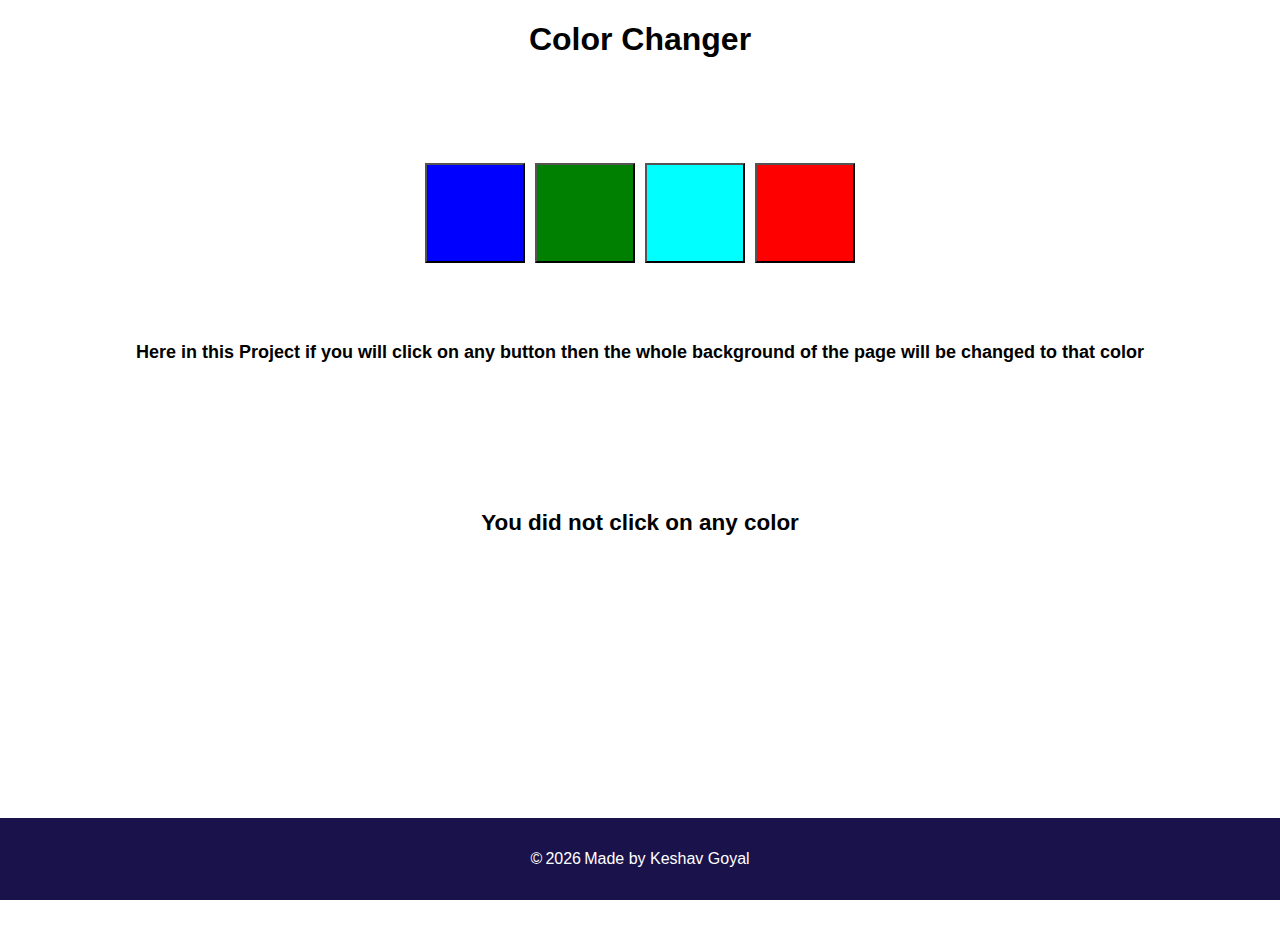
<file: 07_Projects/01_Color_Changer/index.html>
<!DOCTYPE html>
<html lang="en">

<head>
    <title>Home</title>
    <meta charset="UTF-8" />
    <meta name="viewport" content="width=device-width" />
    <link rel="stylesheet" href="style.css" />
    <script src="https://code.jquery.com/jquery-3.6.0.min.js"></script>
    <script type="module" src="changer.js"></script>
</head>

<body>
    <div class="head">
        <h1>Color Changer</h1>
    </div>
    <div class="btn">
        <button id="blue" class="box" type="button" ></button>
        <button id="green" class="box" type="button" ></button>
        <button id="aqua" class="box" type="button" ></button>
        <button id="red" class="box" type="button" ></button>
    </div>
    <div class="discribe">
        <h4>Here in this Project if you will click on any button then the whole background of the page will be changed to
            that color</h4>
    </div>
    <div class="message">
        <h3>You did not click on any color</h3>
    </div>



    <!-- Footer -->
    <div class="footer">&copy;<span id="year"> </span><span> Made by Keshav Goyal</span></div>
</body>

</html>
</file>
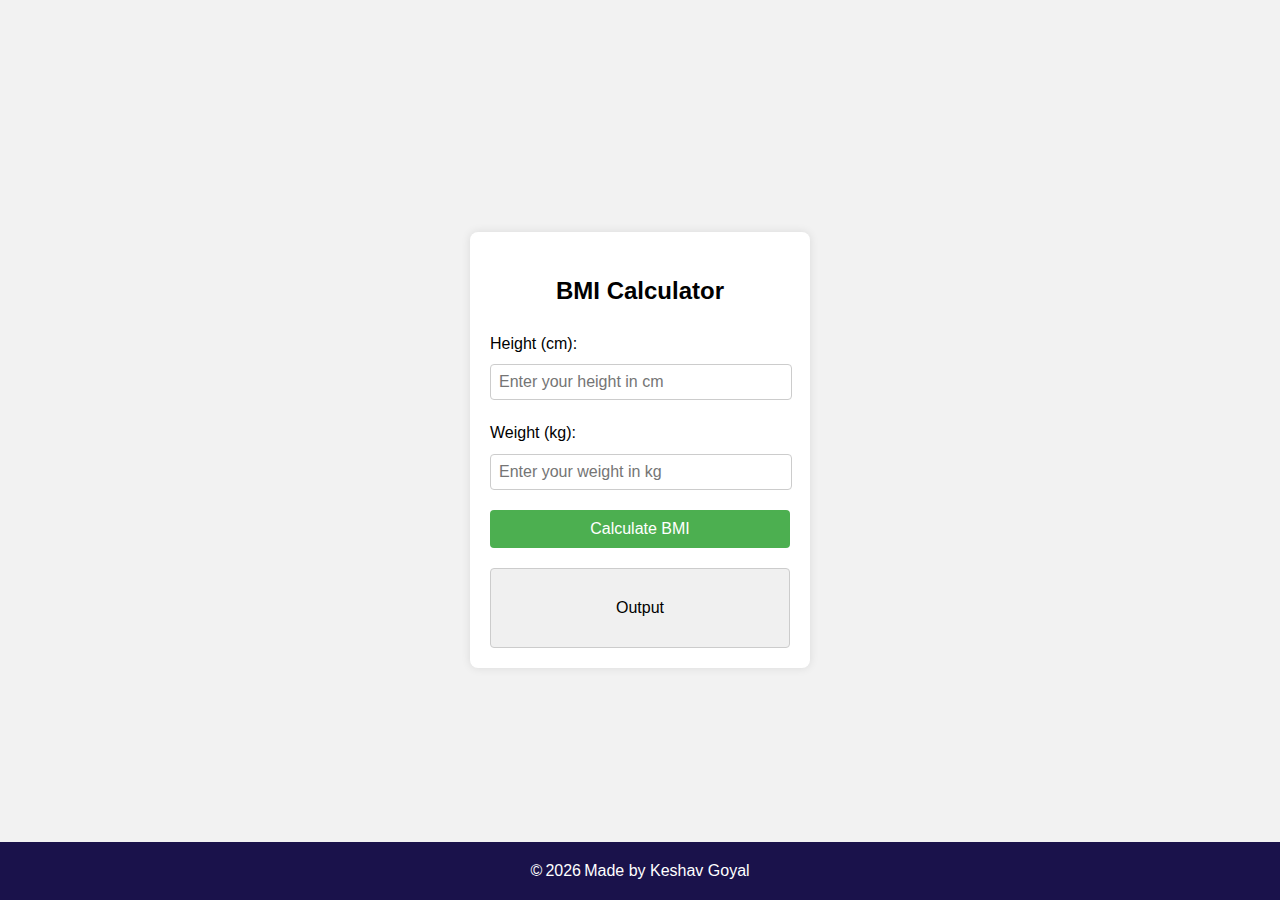
<file: 07_Projects/02_BMI_Calculator/index.html>
<!DOCTYPE html>
<html lang="en">
<head>
    <meta charset="UTF-8">
    <meta name="viewport" content="width=device-width, initial-scale=1.0">
    <title>BMI Calculator</title>
    <link rel="stylesheet" href="style.css">
    <script defer src="script.js"></script>
    <script src="https://code.jquery.com/jquery-3.6.0.min.js"></script>
</head>
<body>
    <div class="calculator-container">
        <h2>BMI Calculator</h2>
        <form id="bmiForm">
            <div class="form-group">
                <label for="height">Height (cm):</label>
                <input type="number" id="height" name="height" placeholder="Enter your height in cm" required>
            </div>
            <div class="form-group">
                <label for="weight">Weight (kg):</label>
                <input type="number" id="weight" name="weight" placeholder="Enter your weight in kg" required>
            </div>
            <div class="form-group">
                <button type="submit">Calculate BMI</button>
            </div>
        </form>
        <div class="output" id="output">
            <!-- Output will be displayed here -->
            <p>Output</p>
        </div>
    </div>


    <!-- Footer -->
    <div class="footer">&copy;<span id="year"> </span><span>Made by Keshav Goyal</span></div>
</body>
</html>
</file>
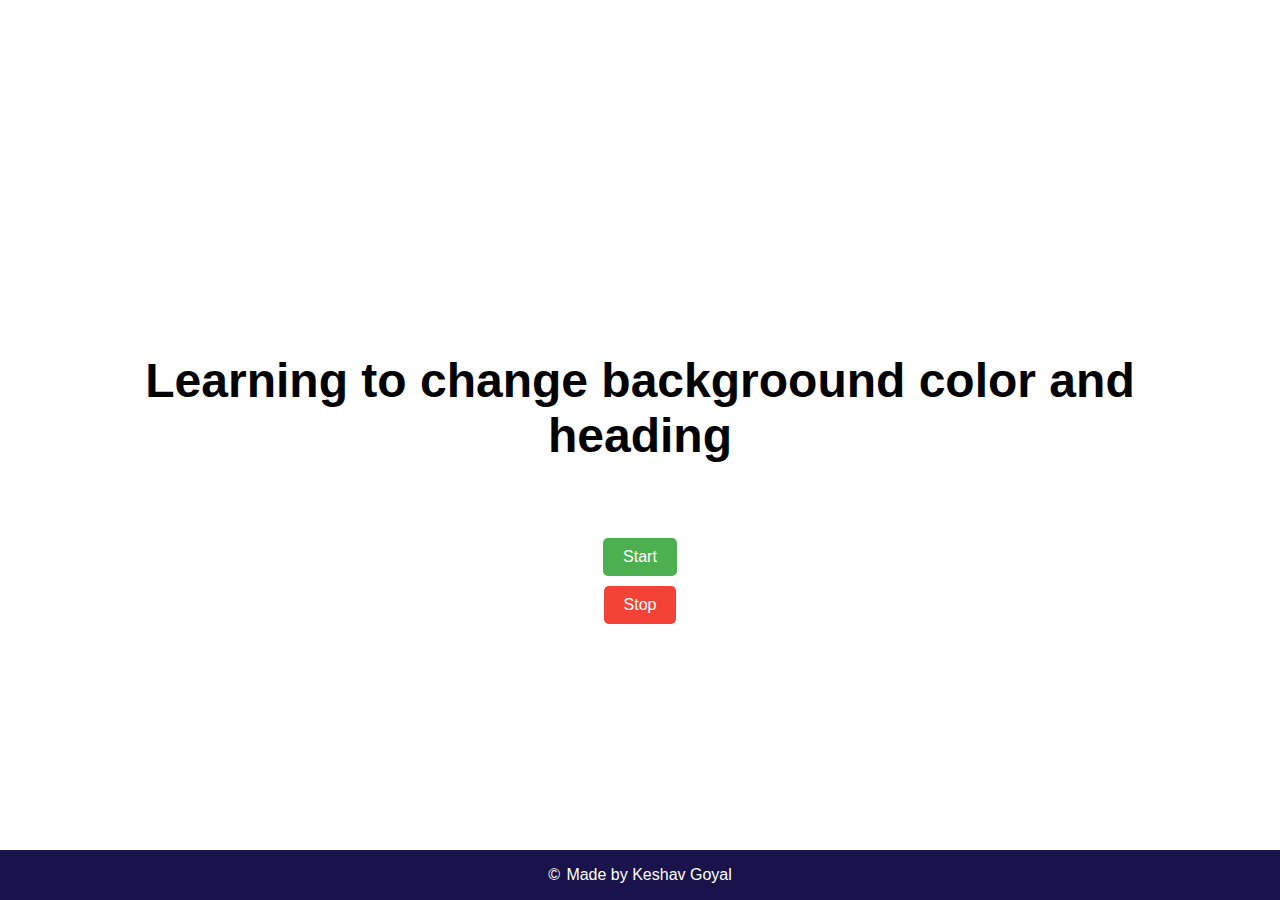
<file: 07_Projects/04_ChangeBgColor/index.html>
<!DOCTYPE html>
<html lang="en">

<head>
    <meta charset="UTF-8">
    <meta name="viewport" content="width=device-width, initial-scale=1.0">
    <title>Document</title>
    <style>
        body {
            display: flex;
            flex-direction: column;
            align-items: center;
            justify-content: center;
            height: 100vh;
            margin: 0;
            font-family: Arial, sans-serif;
            transition: background-color 0.5s;
        }

        h1 {
            text-align: center;
            padding: 50px;
            font-size: 3em;
            margin-bottom: 20px;
            transition: color 0.5s;
        }

        button {
            padding: 10px 20px;
            font-size: 1em;
            margin: 5px;
            cursor: pointer;
            border: none;
            border-radius: 5px;
            transition: background-color 0.3s, color 0.3s;
        }

        button#start {
            background-color: #4CAF50;
            color: white;
        }

        button#start:hover {
            background-color: #45a049;
        }

        button#stop {
            background-color: #f44336;
            color: white;
        }

        button#stop:hover {
            background-color: #da190b;
        }



        /* footer  */

        :root {
            box-sizing: border-box;
            margin: 0;
            padding: 0;
            font-family: system-ui, -apple-system, BlinkMacSystemFont, 'Segoe UI', Roboto, Oxygen, Ubuntu, Cantarell, 'Open Sans', 'Helvetica Neue', sans-serif;
        }

        body {
            height: 100vh;
            overflow: hidden;
        }

        .footer {
            position: absolute;
            bottom: 0;
            left: 0;
            right: 0;
            padding: 1rem;
            background: rgb(26, 18, 75);
            color: white;
            font-weight: 500;
            display: flex;
            justify-content: center;
            align-items: center;
            gap: 0.2rem;
        }
    </style>
</head>

<body>
    <h1>Learning to change backgroound color and heading</h1>
    <button id="start">Start</button>
    <button id="stop">Stop</button>


        <!-- Footer -->
        <div class="footer">&copy;<span id="year"> </span><span>Made by Keshav Goyal</span></div>
</body>
<script>
    function getRandomColor() {
        // Generate a random number between 0 and 16777215 (decimal representation of #FFFFFF)
        const randomColor = Math.floor(Math.random() * 16777216);

        // Convert the number to hexadecimal and pad with leading zeros if necessary
        const hexColor = `#${randomColor.toString(16).padStart(6, '0')}`;

        return hexColor;
    }
    let intervalId;
    document.getElementById('start').addEventListener('click', function () {
        intervalId = setInterval(() => {
            const hexcode = getRandomColor();
            document.body.style.backgroundColor = hexcode;

            const hexForh1 = getRandomColor();
            document.querySelector('h1').style.color = hexForh1;
            // console.log("keshav")
        }, 1000);
    })
    document.getElementById('stop').addEventListener('click', function () {
        clearInterval(intervalId);
    })






     // footer

     $(document).ready(function () {
        let year = document.querySelector('#year');
        year.innerText = new Date().getFullYear();
    });



</script>

</html>
</file>
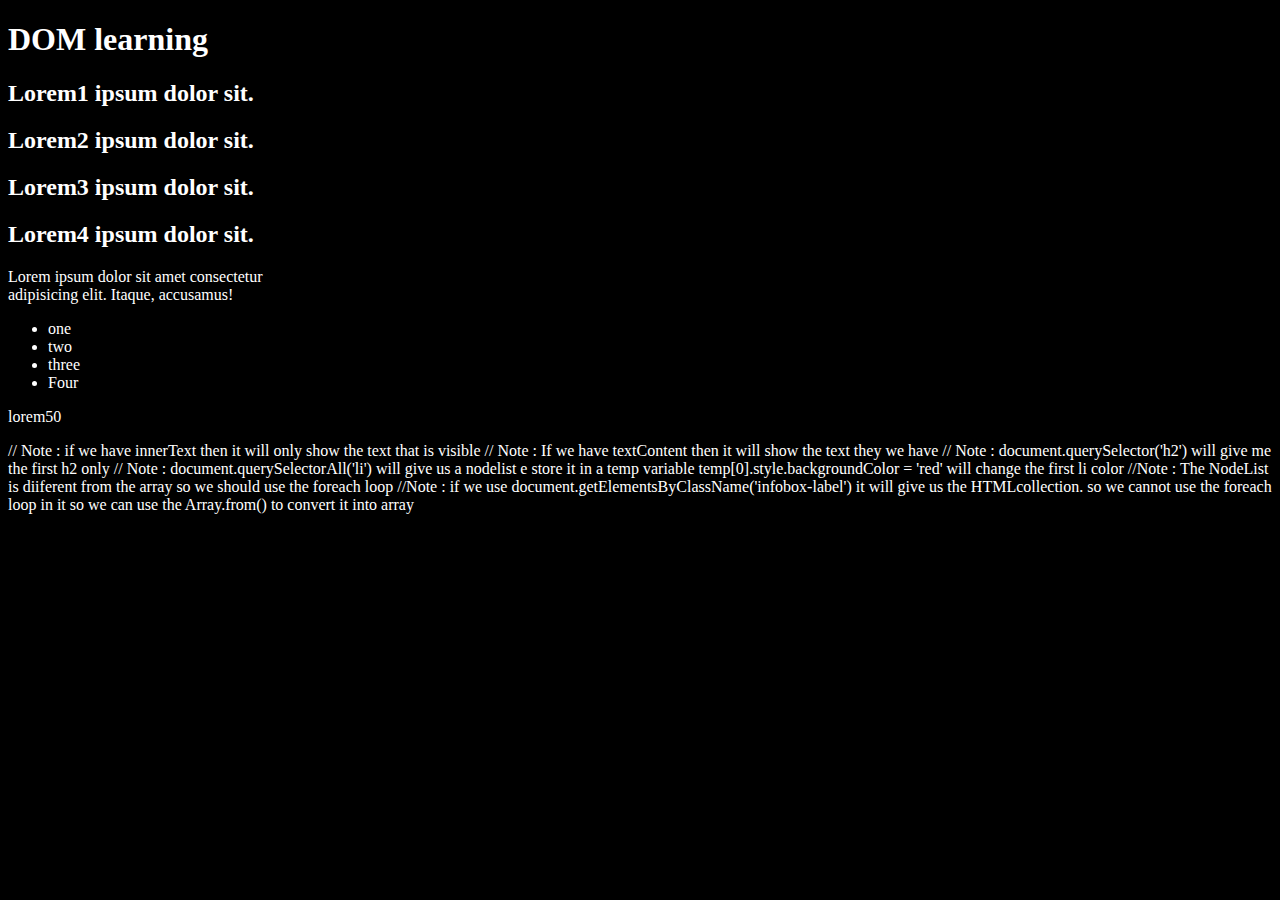
<file: 06_DOM/01_one.html>
<!DOCTYPE html>
<html lang="en">
<head>
    <meta charset="UTF-8">
    <meta name="viewport" content="width=device-width, initial-scale=1.0">
    <title>DOM Learning</title>
    <style>
        .bg-black{
            background-color: black;
            color: white;
        }
    </style>
</head>
<body class="bg-black">
    <div>
        <h1 id= "title" class="heading">DOM learning <span style="display: none;">test text</span></h1>
        <h2>Lorem1 ipsum dolor sit.</h2>
        <h2>Lorem2 ipsum dolor sit.</h2>
        <h2>Lorem3 ipsum dolor sit.</h2>
        <h2>Lorem4 ipsum dolor sit.</h2>
        <p>Lorem ipsum dolor sit amet consectetur <br> adipisicing elit. Itaque, accusamus!</p>

        <ul>
            <li class = "list-item">one</li>
            <li class = "list-item">two</li>
            <li class = "list-item">three</li>
            <li class = "list-item">Four</li>
        </ul>
        <p>lorem50</p>
    </div>
</body>
</html>



// Note : if we have innerText then it will only show the text that is visible 
// Note : If we have textContent then it will show the text they we have 
// Note : document.querySelector('h2') will give me the first h2 only 
// Note : document.querySelectorAll('li')   will give us a nodelist e store it in a temp variable
          temp[0].style.backgroundColor = 'red' will change the first li color

//Note : The NodeList is diiferent from the array so we should use the foreach loop
//Note : if we use document.getElementsByClassName('infobox-label') it will give us the HTMLcollection. so we       cannot use the foreach loop in it so we can use the Array.from() to convert it into array
</file>
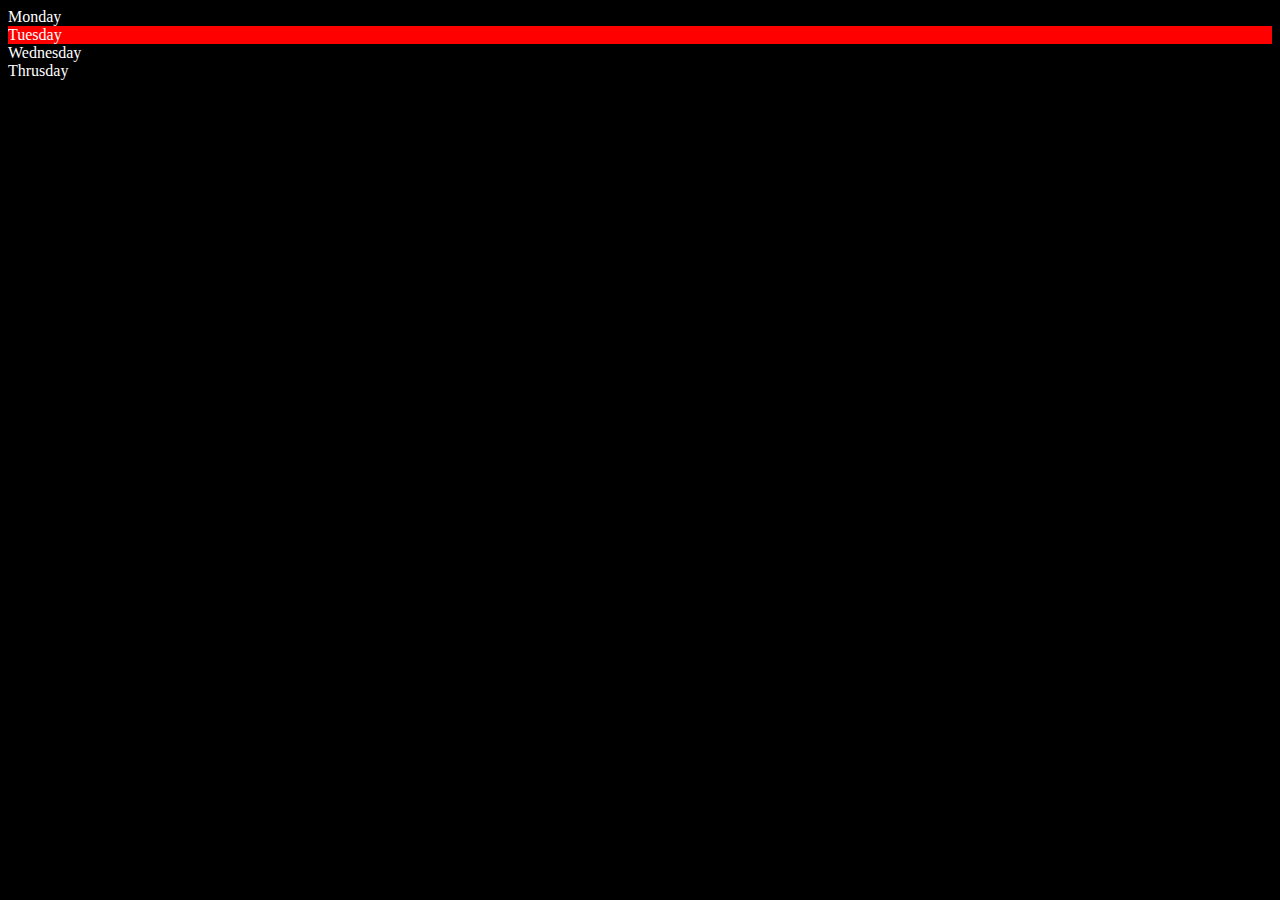
<file: 06_DOM/02_two.html>
<!DOCTYPE html>
<html lang="en">
<head>
    <meta charset="UTF-8">
    <meta name="viewport" content="width=device-width, initial-scale=1.0">
    <title>About DOM</title>
</head>
<body style="background-color: black; color: white;">
    <div class="parent">
        <div class="day">Monday</div>
        <div class="day">Tuesday</div>
        <div class="day">Wednesday</div>
        <div class="day">Thrusday</div>
    </div>
</body>
<script>
    const parent = document.querySelector('.parent');
    console.log(parent);
    console.log(parent.children);
    console.log(parent.children[1].innerHTML);
    console.log("");

    for (let index = 0; index < parent.children.length; index++) {
        console.log(parent.children[index].innerHTML);
        
    }
    parent.children[1].style.backgroundColor = 'red';

    console.log("");
    console.log(parent.firstElementChild);   // first element
    console.log(parent.lastElementChild);    // last element

    const dayone = document.querySelector('.day');
    console.log(dayone);
    console.log(dayone.parentElement);
    console.log(dayone.nextElementSibling);

    console.log("NODES: " , parent.childNodes);
</script>
</html>
</file>
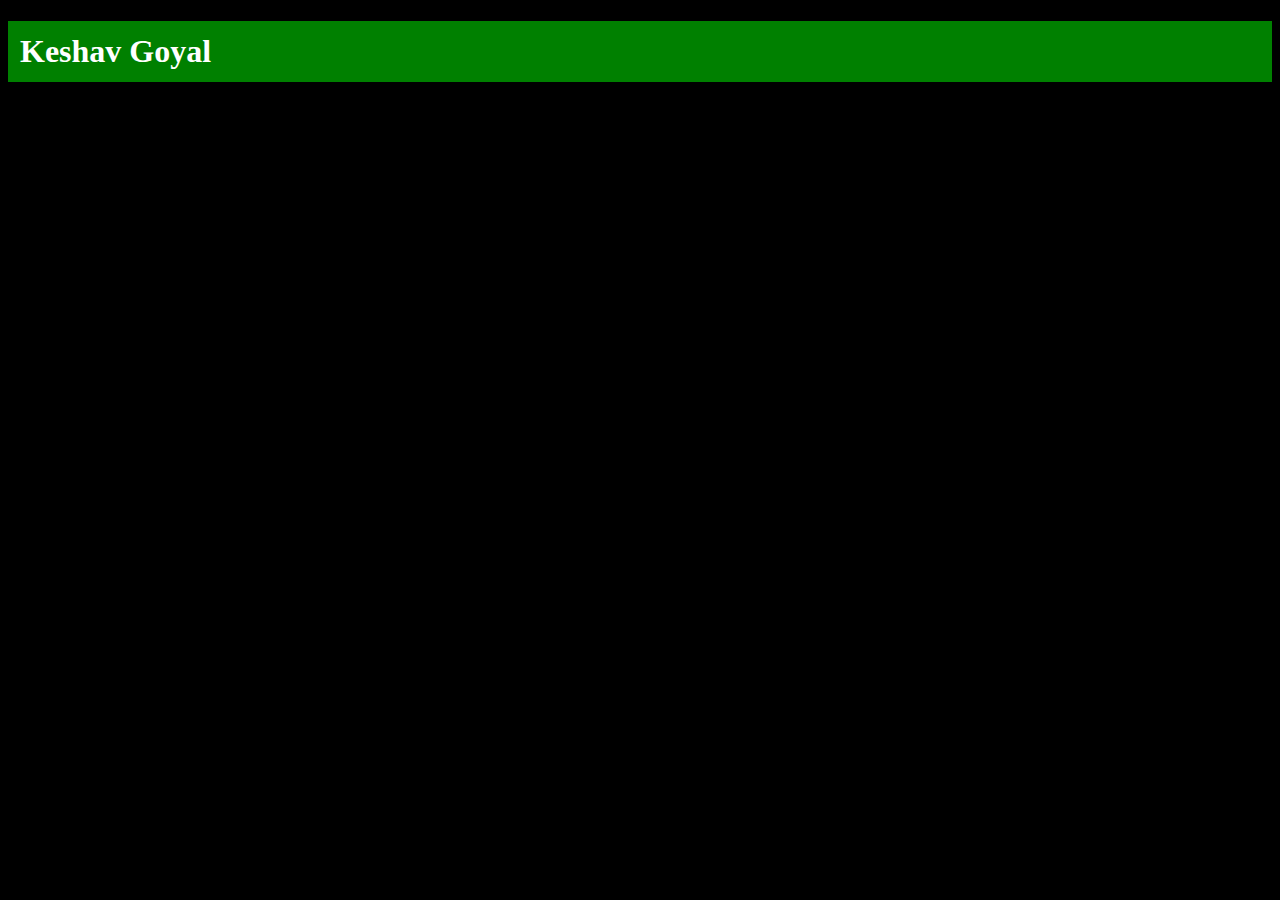
<file: 06_DOM/03_three.html>
<!DOCTYPE html>
<html lang="en">
<head>
    <meta charset="UTF-8">
    <meta name="viewport" content="width=device-width, initial-scale=1.0">
    <title>About DOM_2</title>
</head>
<body style="background-color: black; color: white;">
    
</body>
<script>
    const div = document.createElement('h1');
    console.log(div);
    div.className = "main";
    div.id = "one";
    div.setAttribute("title" , "general");
    div.style.backgroundColor = 'green';
    div.style.padding = "12px";
    div.innerText = "Keshav Goyal";
    // const add = document.createTextNode("keshav goyal");
    // div.appendChild(add);

    document.body.appendChild(div);
</script>
</html>
</file>
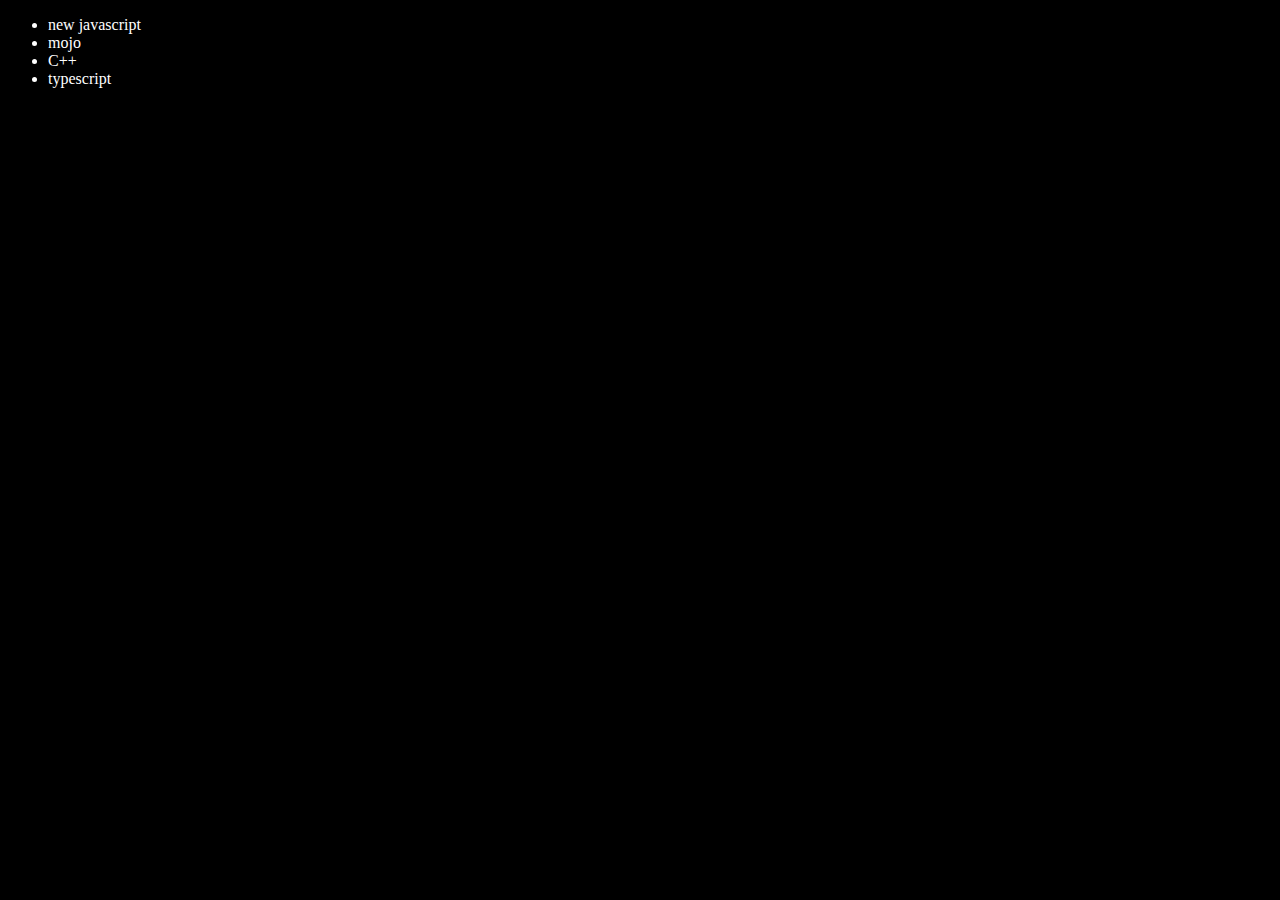
<file: 06_DOM/04_four.html>
<!DOCTYPE html>
<html lang="en">
<head>
    <meta charset="UTF-8">
    <meta name="viewport" content="width=device-width, initial-scale=1.0">
    <title>DOM 4</title>
</head>
<body style="background-color: black; color: white;">
    <ul class="language">
        <li>javascript</li>
    </ul>
    
</body>
    <script>
        function addlanguage(mylan){
            const li = document.createElement('li');
            li.innerHTML = `${mylan}`;
            document.querySelector('.language').appendChild(li);
        }

        addlanguage("python");
        addlanguage("C++");
        addlanguage("typescript");

        function addoptilang(item){
            const li = document.createElement('li');
            li.append(document.createTextNode(item));
            document.querySelector('.language').appendChild(li);
        }
        addoptilang("golang");



        //Edit 
        const secondlang = document.querySelector("li:nth-child(2)");
        const newli = document.createElement('li');
        newli.textContent = "mojo";
        secondlang.replaceWith(newli)


        //edit 
        const firstlanf = document.querySelector("li:nth-child(1)");
        const newi = document.createElement('li');
        newi.textContent = "new javascript";
        firstlanf.replaceWith(newi);

        //remove 
        const lasti = document.querySelector('li:last-child');
        lasti.remove();
    </script>
</html>
</file>
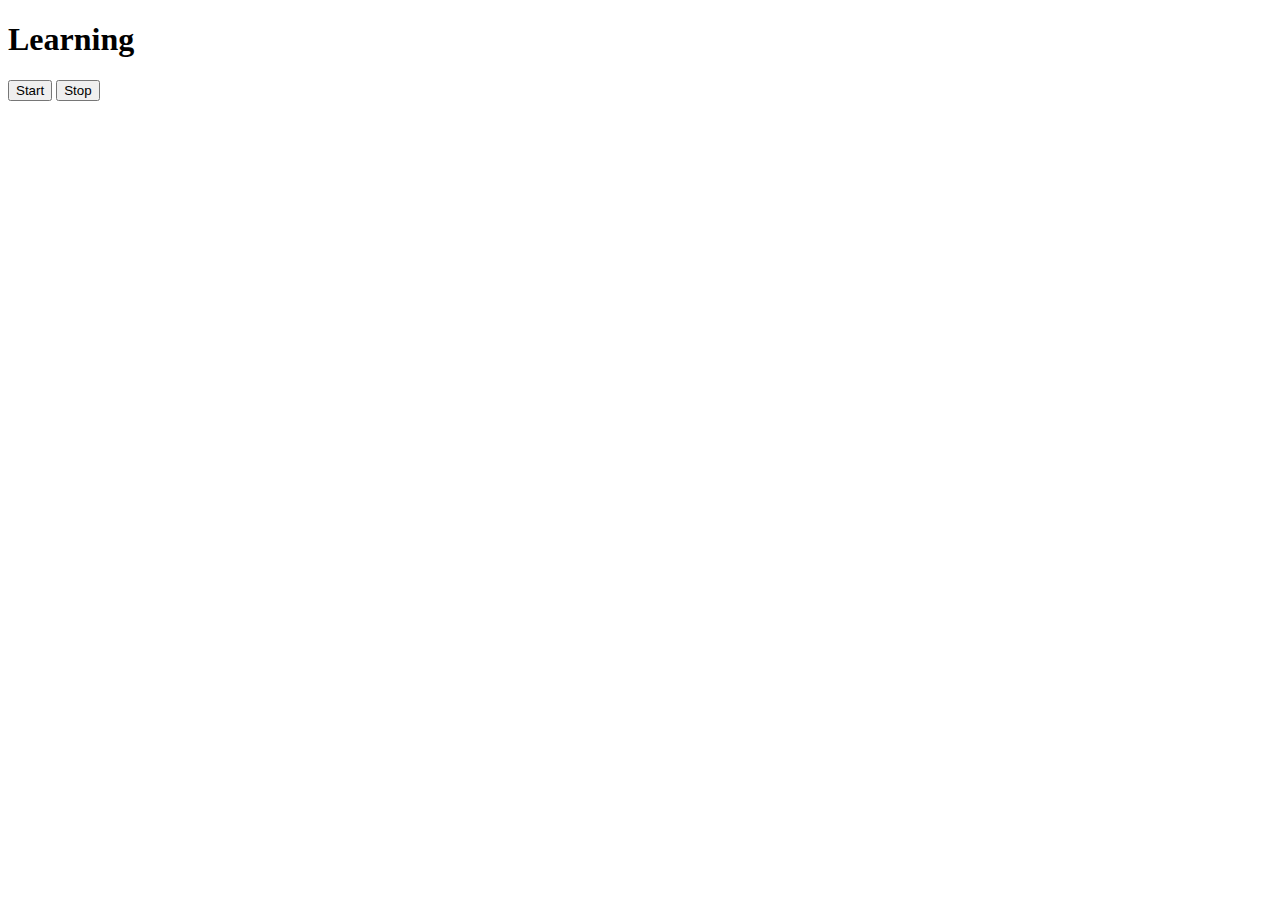
<file: 08_Events/03_Three.html>
<!DOCTYPE html>
<html lang="en">
<head>
    <meta charset="UTF-8">
    <meta name="viewport" content="width=device-width, initial-scale=1.0">
    <title>Document</title>
</head>
<body>
    <h1>Learning</h1>
    <button id="start">Start</button>
    <button id="stop">Stop</button>
</body>
<script>
    function sayDate(str){
        console.log(str, Date.now());
    }
    let intervalId;

    document.getElementById('start').addEventListener('click' , function(){
        intervalId = setInterval(sayDate, 1000, "hi")
    })
    document.getElementById('stop').addEventListener('click' , function(){
        clearInterval(intervalId)
        console.log("just executed the function")
    })

</script>
</html>
</file>
<file: 07_Projects/01_Color_Changer/style.css>
.head{
    text-align: center;
    margin-bottom: 100px;
    color: black;
    font-family: -apple-system, BlinkMacSystemFont, 'Segoe UI', Roboto, Oxygen, Ubuntu, Cantarell, 'Open Sans', 'Helvetica Neue', sans-serif;
  }
  
  .box{
    height: 100px;
    width: 100px;
    margin: 5px;
  }
  
  .btn{
    display: flex;
    justify-content: center;
    align-items: center;
  }
  .discribe{
    text-align: center;
    padding: 50px;
    font-family: -apple-system, BlinkMacSystemFont, 'Segoe UI', Roboto, Oxygen, Ubuntu, Cantarell, 'Open Sans', 'Helvetica Neue', sans-serif;
    font-size: large;
    color: black;
  }
  #blue{
    background-color: blue;
  }
  #green{
    background-color: green;
  }
  #aqua{
    background-color: aqua;
  }
  #red{
    background-color: red;
  }

  .message{
    text-align: center;
    padding: 50px;
    font-family: -apple-system, BlinkMacSystemFont, 'Segoe UI', Roboto, Oxygen, Ubuntu, Cantarell, 'Open Sans', 'Helvetica Neue', sans-serif;
    font-size: larger;
    color: black;
  }



  /* footer  */

  :root {
    box-sizing: border-box;
    margin: 0;
    padding: 0;
    font-family: sans-serif;
  }
  body {
    height: 100vh;
    overflow: hidden;
  }
  .footer {
    position: absolute;
    bottom: 0;
    left: 0;
    right: 0;
    padding: 2rem;
    background: rgb(26, 18, 75);
    color: white;
    font-weight: 500;
    display: flex;
    justify-content: center;
    align-items: center;
    gap: 0.2rem;
  }
</file>
<file: 07_Projects/02_BMI_Calculator/style.css>
body {
    font-family: Arial, sans-serif;
    line-height: 1.6;
    display: flex;
    justify-content: center;
    align-items: center;
    height: 100vh;
    margin: 0;
    background-color: #f2f2f2;
}
.calculator-container {
    background-color: #fff;
    padding: 20px;
    border-radius: 8px;
    box-shadow: 0 0 10px rgba(0,0,0,0.1);
    width: 300px;
    /* text-align: center; */
}

.calculator-container h2 {
    text-align: center;
    margin-bottom: 20px;
}
.form-group {
    margin-bottom: 20px;
}
.form-group label {
    display: block;
    margin-bottom: 8px;
}
.form-group input {
    width: calc(100% - 16px);
    padding: 8px;
    border: 1px solid #ccc;
    border-radius: 4px;
    font-size: 16px;
}
.form-group button {
    width: 100%;
    background-color: #4CAF50;
    color: white;
    padding: 10px;
    border: none;
    border-radius: 4px;
    cursor: pointer;
    font-size: 16px;
}
.form-group button:hover {
    background-color: #45a049;
}
.output {
    text-align: center;
    margin-top: 20px;
    padding: 10px;
    background-color: #f0f0f0;
    border: 1px solid #ccc;
    border-radius: 4px;
    font-size: 16px;
}






  /* footer  */

  :root {
    box-sizing: border-box;
    margin: 0;
    padding: 0;
    font-family: system-ui, -apple-system, BlinkMacSystemFont, 'Segoe UI', Roboto, Oxygen, Ubuntu, Cantarell, 'Open Sans', 'Helvetica Neue', sans-serif;
  }
  body {
    height: 100vh;
    overflow: hidden;
  }
  .footer {
    position: absolute;
    bottom: 0;
    left: 0;
    right: 0;
    padding: 1rem;
    background: rgb(26, 18, 75);
    color: white;
    font-weight: 500;
    display: flex;
    justify-content: center;
    align-items: center;
    gap: 0.2rem;
  }
</file>
